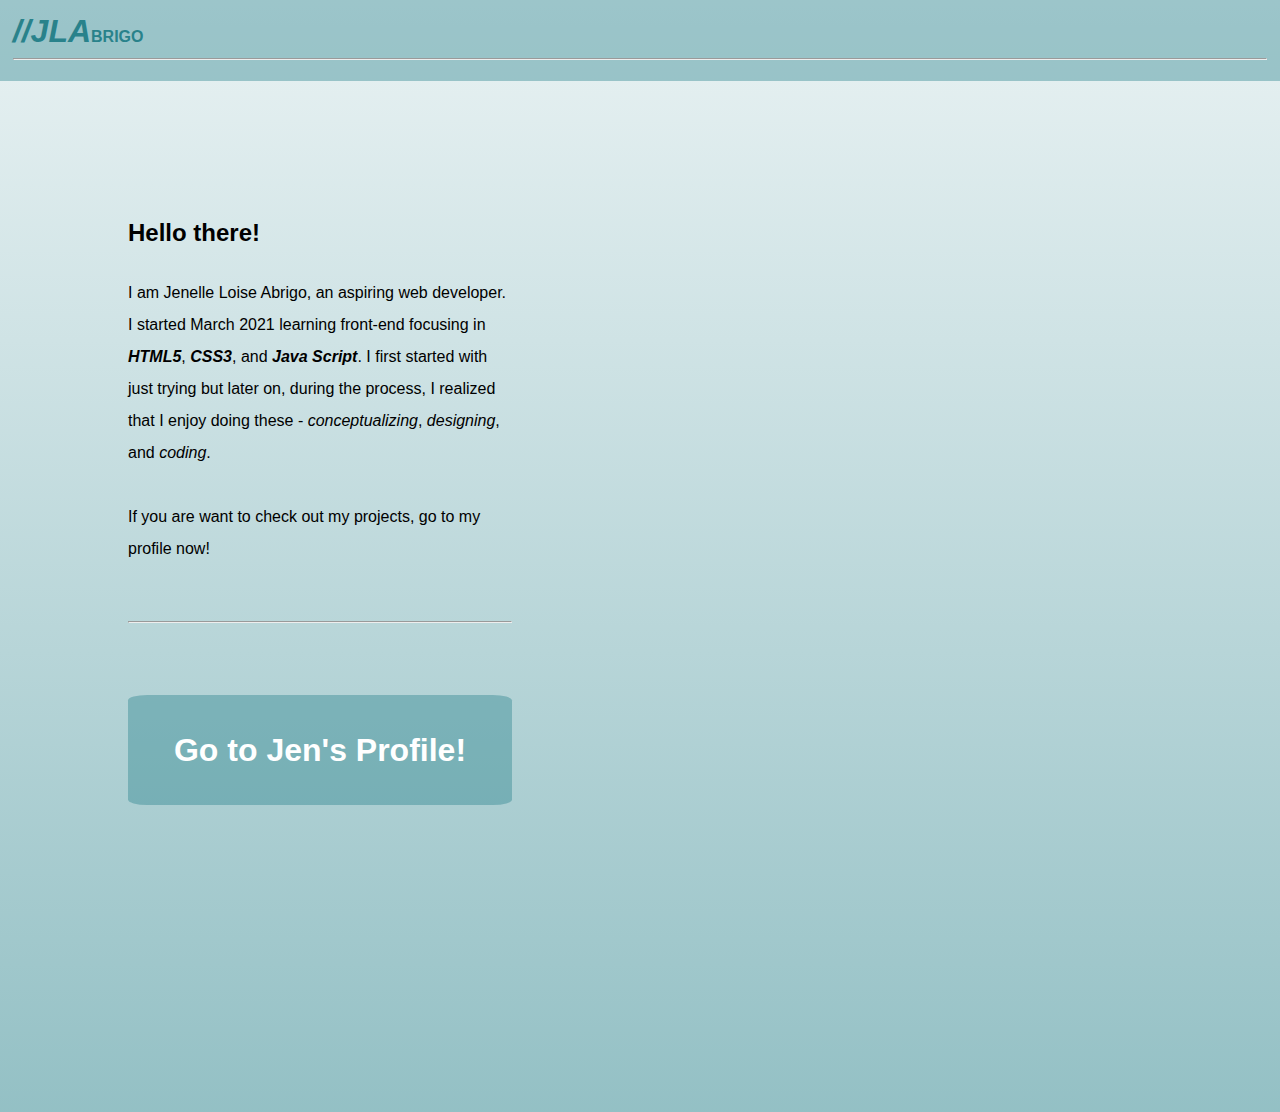
<file: index.html>
<!DOCTYPE html>
<html lang="en" dir="ltr">
  <head>
    <meta charset="utf-8">
    <meta name="viewport" content="initial-scale=1, maximum-scale=1, user-scalable=no, width=device-width">
    <title>Welcome to my Profile</title>
    <link rel="stylesheet" href="css/styles.css">
  </head>
  <body>
    <div class="logo-start">
      <a href="start.html"><h3 class="jla">//JLA<h6 class="brigo">BRIGO</h6></a></h3><hr>
    </div>
    <div class="intro-start">
      <h2>Hello there!</h2>
      <p>I am Jenelle Loise Abrigo, an aspiring web developer.
        I started March 2021 learning front-end focusing in <strong><em>HTML5</em></strong>, <strong><em>CSS3</em></strong>, and <strong><em>Java Script</em></strong>.
        I first started with just trying but later on, during the process, I realized that I enjoy doing these - <em>conceptualizing</em>, <em>designing</em>, and <em>coding</em>.
        <br><br>
        If you are want to check out my projects, go to my profile now!</p>
        <br> <hr>
        <br><br>
      <div class="start">
        <h1><a href="homepage.html">Go to Jen's Profile!</a></h1>
      </div>
    </div>
  </body>
</html>
</file>
<file: css/styles.css>
body {
  background-image: linear-gradient(to bottom, rgba(41, 130, 139, 0.10),  rgba(41, 130, 139, 0.50));
  background-repeat: no-repeat;
  background-size: cover;
  font-family: 'Spectral', sans-serif;
  margin: 0;
}

 .logo-start {
  margin: 0;
  padding: 1%;
  background-color: rgba(41, 130, 139, 0.40);
}

.jla, .brigo {
  display: inline-block;
  padding: 0;
  margin: 0;
  color: rgba(41, 130, 139, 1);
}

.jla {
  font-size: 200%;
  font-style: italic;
}

.brigo {
  font-size: 100%;
}


.intro-start {
  margin: 10% 10% 24%;
  width: 30%;
  line-height: 2;
}


.start {
  background-color: rgba(41, 130, 139, 0.4);
  width: auto;
  padding: 0.5%;
  border-radius: 5%;
}

.start h1 {
  text-align: center;
}

.start h1 a:link, .start h1 a:visited  {
  color: #fff;
  text-decoration: none;
}

.start h1 a:active, .start h1 a:hover {
  color: rgba(41, 130, 139, 0.7);
}
</file>
